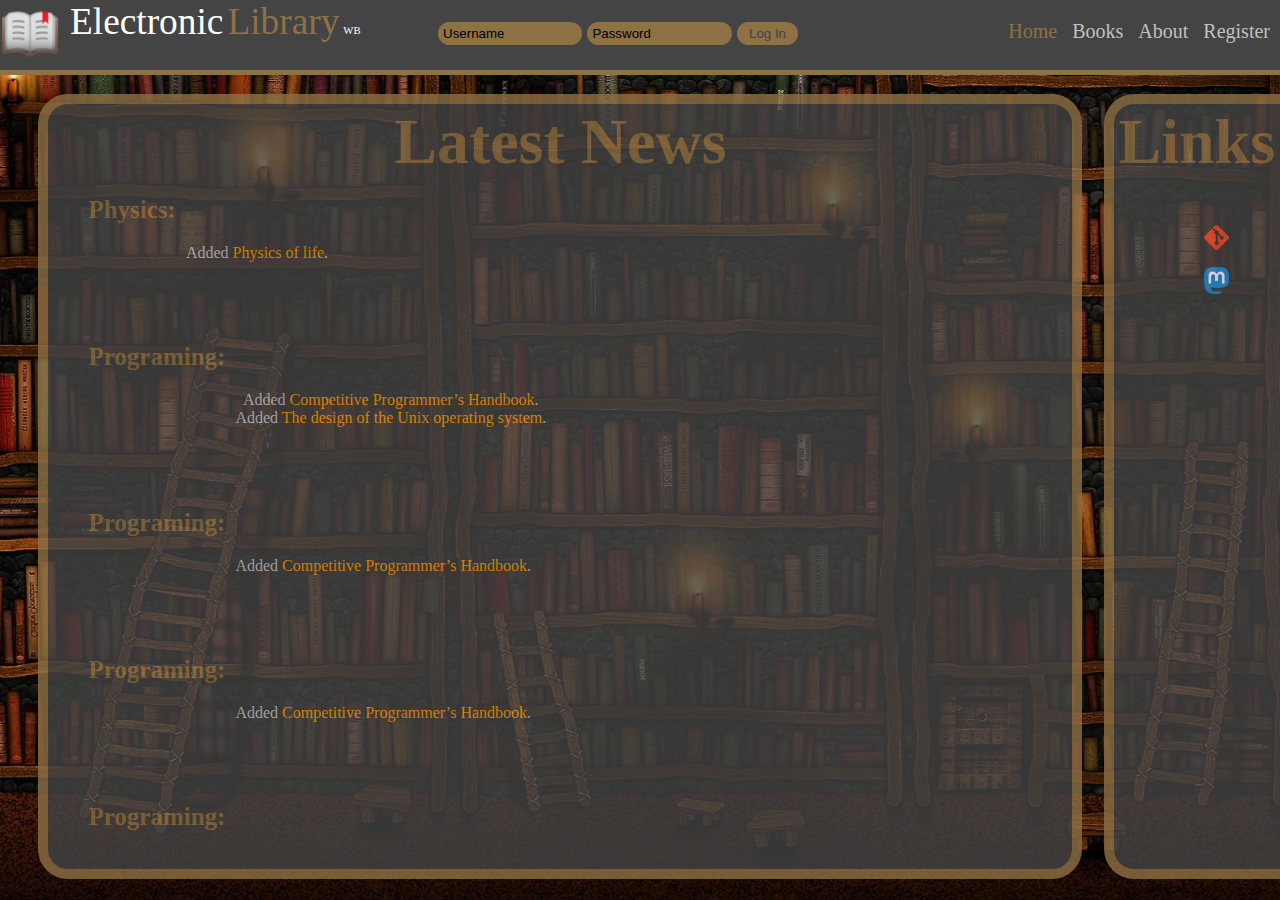
<file: index.html>
<!DOCTYPE html>
<html lang="en">
<head>
    <meta charset="UTF-8">
    <title>Electronic Liberary</title>
    <link rel="stylesheet" href="style/index.css">
    <script src="script/script.js"></script>
</head>
<body>
    <div id="content">
        <header>
            <div id="mainbar">
                <img src="img/ElectronicBook.png" alt="can't load the image" id="MainImage">
                <span class="MainTitle">Electronic</span>
                <span class="MainTitle" style="color: var(--secondary-color);;">Library</span>
                <span class="MainTitle" style="font-size: 8pt">WB</span>
                <nav id="menubar">
                    <form id="loginonmenu">
                        <input type="text" name="username" id="usernamein" placeholder="Username" onkeyup="usernamevalid('usernamein')">
                        <input type="password" name="password" id="passwordin" placeholder="Password" onkeyup="passvalid('passwordin')">
                        <input type="button" value="Log In" onclick="checklogin('usernamein', 'passwordin', '')" id="loginbutton">
                        <br>
                        <label for="logedinuser" type="text" id="logedinuser">Guest</label>
                    </form>
                    <ul id="menulist">
                        <li>
                            <a href="index.html" style="color: var(--secondary-color)">Home</a>
                        </li>
                        <li>
                            <a href="page/book.html">Books</a>
                        </li>
                        <li>
                            <a href="page/about.html">About</a>
                        </li>
                        <li>
                            <a href="page/register.html">Register</a>
                        </li>
                    </ul>
                </nav>
            </div>
        </header>
        <section id="news">
            <h1>Latest News</h1>
            <div id="newspage">
                <ul>
                    <!-- (Tamplete)
                    <li>
                        <strong>Category:</strong> <br>
                        <p>
                            Added <mark>book name</mark>. <br>
                            Added <mark>another book name</mark>. <br>
                            ..........................................
                        </p>
                    </li>
                     -->
                     <li>
                        <strong>Physics:</strong> <br>
                        <p>
                            Added <mark>Physics of life</mark>. <br>
                        </p>
                    </li>
                    <li>
                        <strong>Programing:</strong> <br>
                        <p>
                            Added <mark>Competitive Programmer’s Handbook</mark>. <br>
                            Added <mark>The design of the Unix operating system</mark>. <br>
                        </p>
                    </li>
                    <li>
                        <strong>Programing:</strong> <br>
                        <p>
                            Added <mark>Competitive Programmer’s Handbook</mark>. <br>
                        </p>
                    </li>
                    <li>
                        <strong>Programing:</strong> <br>
                        <p>
                            Added <mark>Competitive Programmer’s Handbook</mark>. <br>
                        </p>
                    </li>
                    <li>
                        <strong>Programing:</strong> <br>
                        <p>
                            Added <mark>Competitive Programmer’s Handbook</mark>. <br>
                        </p>
                    </li>
                    <li>
                        <strong>Programing:</strong> <br>
                        <p>
                            Added <mark>Competitive Programmer’s Handbook</mark>. <br>
                        </p>
                    </li>
                    <li>
                        <strong>Programing:</strong> <br>
                        <p>
                            Added <mark>Competitive Programmer’s Handbook</mark>. <br>
                        </p>
                    </li>
                    <li>
                        <strong>Programing:</strong> <br>
                        <p>
                            Added <mark>Competitive Programmer’s Handbook</mark>. <br>
                        </p>
                    </li>
                    <li>
                        <strong>Programing:</strong> <br>
                        <p>
                            Added <mark>Competitive Programmer’s Handbook</mark>. <br>
                        </p>
                    </li>
                    <li>
                        <strong>Programing:</strong> <br>
                        <p>
                            Added <mark>Competitive Programmer’s Handbook</mark>. <br>
                        </p>
                    </li>
                    <li>
                        <strong>Programing:</strong> <br>
                        <p>
                            Added <mark>Competitive Programmer’s Handbook</mark>. <br>
                        </p>
                    </li>
                    <li>
                        <strong>Programing:</strong> <br>
                        <p>
                            Added <mark>Competitive Programmer’s Handbook</mark>. <br>
                        </p>
                    </li>
                    <li>
                        <strong>Programing:</strong> <br>
                        <p>
                            Added <mark>Competitive Programmer’s Handbook</mark>. <br>
                        </p>
                    </li>
                    <li>
                        <strong>Programing:</strong> <br>
                        <p>
                            Added <mark>Competitive Programmer’s Handbook</mark>. <br>
                        </p>
                    </li>
                </ul>

            </div>

        </section>
        <section id="links">
            <h1>Links</h1>
            <ul>
                <li>
                    <a href="https://github.com/MinaSaad47/ElectronicLiberary-Project"><img src="img/git.png" alt="Git Logo"></a> <br>
                    <a href="https://mastodon.social/about"><img src="img/mastodon.png" alt="Mastodon Logo"></a> <br>
                </li>
            </ul>
        </section>
    </div>
    
</body>
</html>
</file>
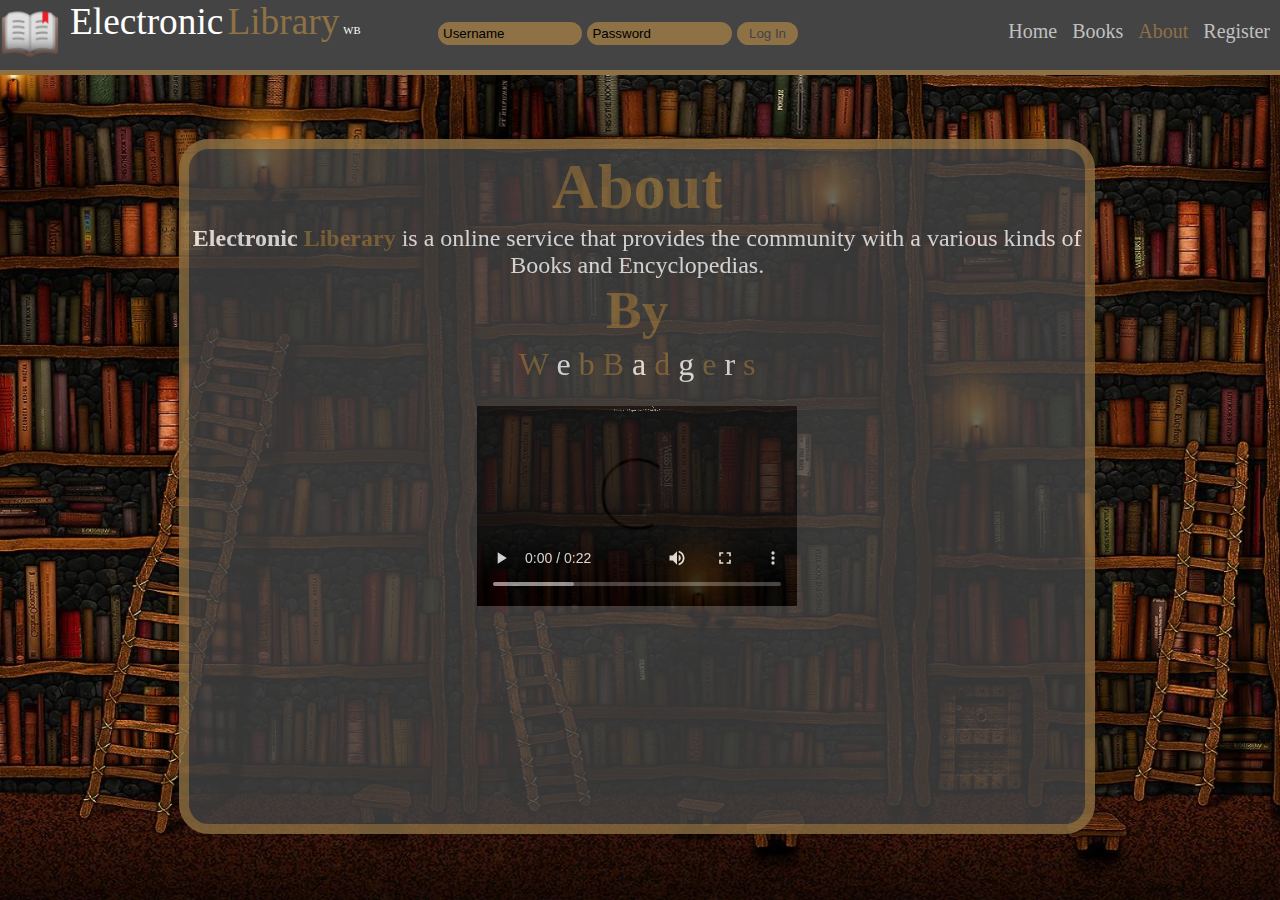
<file: page/about.html>
<!DOCTYPE html>
<html lang="en">
<head>
    <meta charset="UTF-8">
    <title>Electronic Liberary</title>
    <link rel="stylesheet" href="../style/index.css">
    <script src="../script/script.js"></script>
</head>
<body>
    <div id="content">
        <header>
            <div id="mainbar">
                <img src="../img/ElectronicBook.png" alt="can't load the image" id="MainImage">
                <span class="MainTitle">Electronic</span>
                <span class="MainTitle" style="color: var(--secondary-color);;">Library</span>
                <span class="MainTitle" style="font-size: 8pt">WB</span>
                <nav id="menubar">
                    <form id="loginonmenu">
                        <input type="text" name="username" id="usernamein" placeholder="Username" onkeyup="usernamevalid('usernamein')">
                        <input type="password" name="password" id="passwordin" placeholder="Password" onkeyup="passvalid('passwordin')">
                        <input type="button" value="Log In" onclick="checklogin('usernamein', 'passwordin', 'aboutpage')" id="loginbutton">
                        <br>
                        <label for="logedinuser" type="text" id="logedinuser">Guest</label>
                    </form>
                    <ul id="menulist">
                        <li>
                            <a href="../index.html">Home</a>
                        </li>
                        <li>
                            <a href="book.html">Books</a>
                        </li>
                        <li>
                            <a href="about.html" style="color: var(--secondary-color);">About</a>
                        </li>
                        <li>
                            <a href="register.html">Register</a>
                        </li>
                    </ul>
                </nav>
            </div>
        </header>
        <section id="aboutpage">
            <h1>About</h1>
            <p style="float: left; margin: 0px; color: white; font-size: 18pt;">
             <strong>Electronic <span style="color: #8e7144;">Liberary</span></strong>
             is a online service that provides the community with a various kinds of Books
             and Encyclopedias.
            </p>
            <strong style="font-size: 40pt;">By</strong>
            <br>
            <div style="font-size: 24pt; margin:5px;">
                <span>W</span>
                <span style="color: white">e</span>
                <span>b</span>

                <span>B</span>
                <span  style="color: white">a</span>
                <span>d</span>
                <span  style="color: white">g</span>
                <span>e</span>
                <span  style="color: white">r</span>
                <span>s</span>
            </div>
            <br >
            <video style="margin: 0px" width="320" height="200" controls>
                <source src="../vid/dev.mp4" type="video/mp4">
              Your browser does not support the video tag.
            </video> 
        </section>
        <section id="adminpanal">
            <h1 style="font-size: 48pt; margin:1px;">Admin Panel</h1>
            <input type="text" placeholder="file:///full/path/to/the/background_wallpaper" id="newwallpaper"> <br>
            <input type="text" placeholder="Primary Color (Hex Value)" id="newprimarycolor"> <br>
            <input type="text" placeholder="secondry Color (Hex Value)" id="newsecondarycolor"> <br>
            <input type="button" value="apply" onclick="applytheme()">
        </section>
    </div>

    
</body>
</html>
</file>
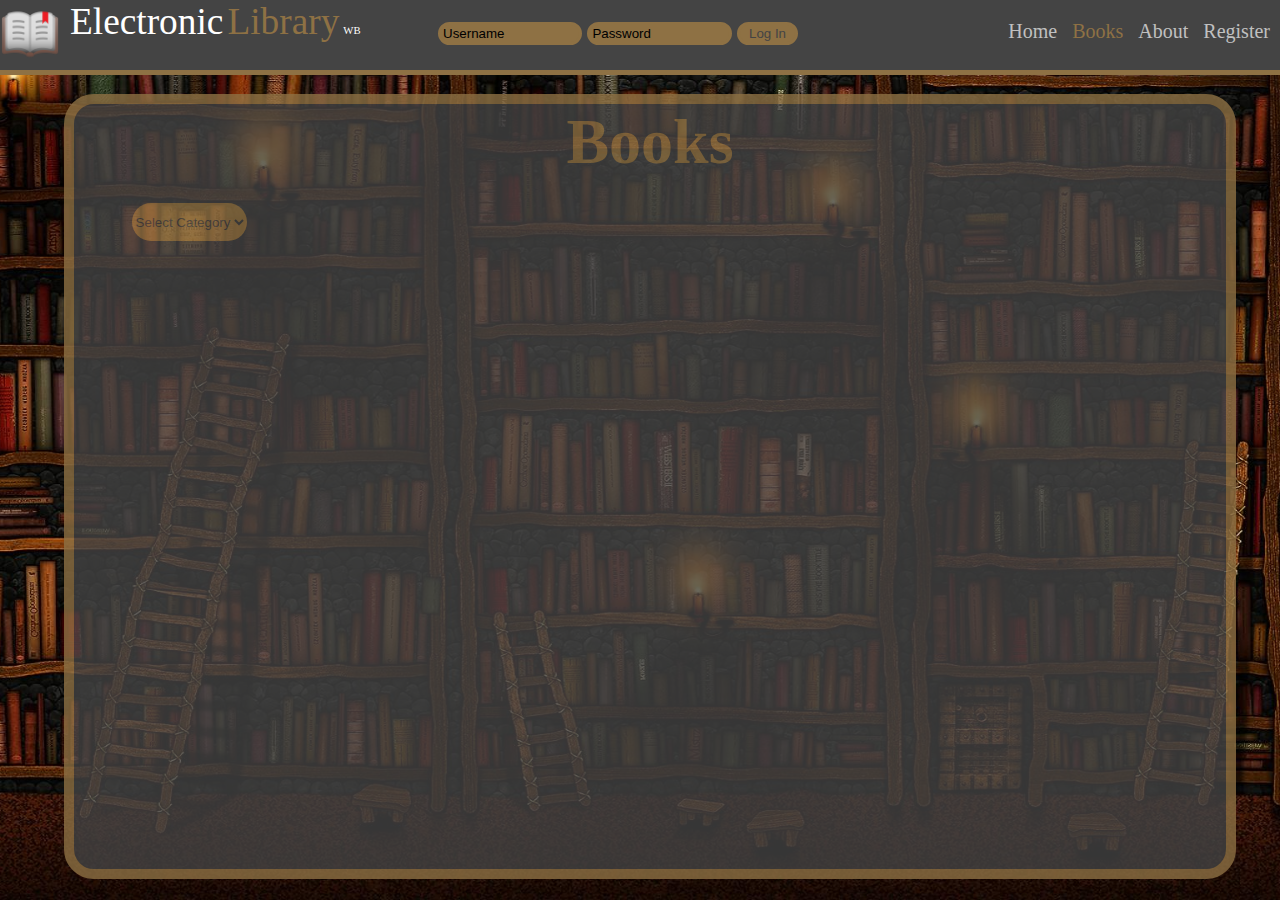
<file: page/book.html>
<!DOCTYPE html>
<html lang="en">
<head>
    <meta charset="UTF-8">
    <title>Electronic Liberary</title>
    <link rel="stylesheet" href="../style/index.css">
    <script src="../script/script.js"></script>
</head>
<body>
    <div id="content">
        <header>
            <div id="mainbar">
                <img src="../img/ElectronicBook.png" alt="can't load the image" id="MainImage">
                <span class="MainTitle">Electronic</span>
                <span class="MainTitle" style="color: var(--secondary-color);;">Library</span>
                <span class="MainTitle" style="font-size: 8pt">WB</span>
                <nav id="menubar">
                    <form id="loginonmenu">
                        <input type="text" name="username" id="usernamein" placeholder="Username" onkeyup="usernamevalid('usernamein')">
                        <input type="password" name="password" id="passwordin" placeholder="Password" onkeyup="passvalid('passwordin')">
                        <input type="button" value="Log In" onclick="checklogin('usernamein', 'passwordin', '')" id="loginbutton">
                        <br>
                        <label for="logedinuser" type="text" id="logedinuser">Guest</label>
                    </form>
                    <ul id="menulist">
                        <li>
                            <a href="../index.html">Home</a>
                        </li>
                        <li>
                            <a href="book.html"  style="color: var(--secondary-color);">Books</a>
                        </li>
                        <li>
                            <a href="about.html">About</a>
                        </li>
                        <li>
                            <a href="register.html">Register</a>
                        </li>
                    </ul>
                </nav>
            </div>
        </header>
        <section id="bookslib">
            <h1>Books</h1>
            <select name="category" id="category">
                <option value="Select Category" disabled selected>Select Category</option>
                <option value="Programing" onclick="displaycategory('programing')">Programing</option>
                <option value="Physics" onclick="displaycategory('physics')">Physics</option>
                <option value="calculus" onclick="displaycategory('calculus')">Calculus</option>
            </select>
            <div id="categorys">
                    <div id="programing">
                        <a href="https://cses.fi/book/book.pdf" target="_blank"> Competitive Programmer’s Handbook </a> <br>
                        <a href="http://gen.lib.rus.ec/book/index.php?md5=581F6B469B1A27FF3BF95BA7C18732A9" target="_blank"> C++ Programing </a> <br>
                        <a href="http://gen.lib.rus.ec/book/index.php?md5=3C488DBDF2F2275D68D88E5545EFA6B5" target="_blank"> The design of the Unix operating system </a> <br>

                    </div>
                    <div id="physics">
                        <a href="http://gen.lib.rus.ec/book/index.php?md5=AAC0058748685BAEB782D1A156A2ED25" target="_blank"> Physics of life </a> <br>
                    </div>
                    <div id="calculus">
                        <a href="http://gen.lib.rus.ec/book/index.php?md5=07F24F50B2099C4F60F273E5A48B8CE5" target="_blank"> 	Differential Calculas in Normed Linear Spaces </a> <br>
                    </div>
                    
            </div>
        </section>

        </div>
    </body>
</html>
</file>
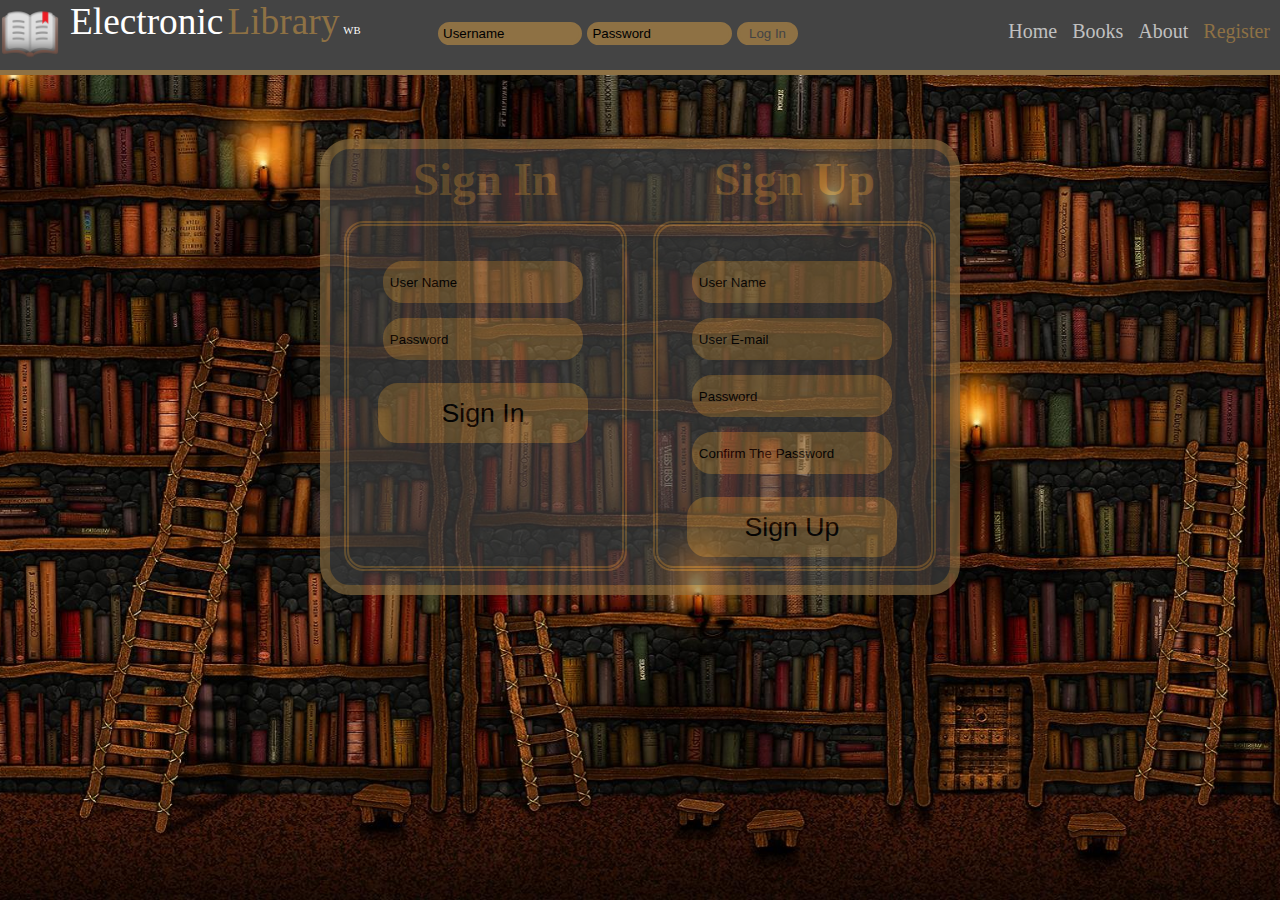
<file: page/register.html>
<!DOCTYPE html>
<html lang="en">
<head>
    <meta charset="UTF-8">
    <title>Electronic Liberary</title>
    <link rel="stylesheet" href="../style/index.css">
    <script src="../script/script.js"></script>
</head>
<body>
    <div id="content">
        <header>
            <div id="mainbar">
                <img src="../img/ElectronicBook.png" alt="can't load the image" id="MainImage">
                <span class="MainTitle">Electronic</span>
                <span class="MainTitle" style="color: var(--secondary-color);;">Library</span>
                <span class="MainTitle" style="font-size: 8pt">WB</span>
                <nav id="menubar">
                    <form id="loginonmenu">
                        <input type="text" name="username" id="usernamein" placeholder="Username" onkeyup="usernamevalid('usernamein')">
                        <input type="password" name="password" id="passwordin" placeholder="Password" onkeyup="passvalid('passwordin')">
                        <input type="button" value="Log In" onclick="checklogin('usernamein', 'passwordin', '')" id="loginbutton">
                        <br>
                        <label for="logedinuser" type="text" id="logedinuser">Guest</label>
                    </form>
                    <ul id="menulist">
                        <li>
                            <a href="../index.html">Home</a>
                        </li>
                        <li>
                            <a href="book.html">Books</a>
                        </li>
                        <li>
                            <a href="about.html">About</a>
                        </li>
                        <li>
                            <a href="register.html" style="color: var(--secondary-color);">Register</a>
                        </li>
                    </ul>
                </nav>
            </div>
        </header>
        <section id="registration">
            <table>
                <th>
                    Sign In
                </th>
                <th>
                    Sign Up
                </th>
                <tr>
                    <td>
                        <form  id="loginform">
                            <input type="text" class="inputbg" placeholder="User Name" id="usrname" onkeyup="usernamevalid('usrname')">
                            <br>
                            <input type="password" class="inputbg" placeholder="Password" id="pass" onkeyup="passvalid('pass')">
                            <br>
                            <input type="button" value="Sign In" id="submit" class="inputbg" onclick="checklogin('usrname', 'pass')">
                        </form>
                    </td>
                    <td>
                        <form id="singupform">
                            <input type="text" class="inputbg"  id="usernameup" placeholder="User Name" onkeyup="usernamevalid('usernameup')">
                            <br>
                            <input type="text" class="inputbg" id="email" placeholder="User E-mail" onkeyup="emailvalid()">
                            <br>
                            <input type="password" class="inputbg"  id="createpass" onkeyup="passvalid('createpass')" placeholder="Password">
                            <br>
                            <input type="password" class="inputbg" id="confirmpass"  placeholder="Confirm The Password" onkeyup="confirmvalid()">
                            <br>
                            <input type="button" value="Sign Up" class="inputbg" id="submit"  onclick="checksubmit()">
                        </form>
                    </td>
                </tr>  
            </table>
        </section>
    </div>

    
</body>
</html>
</file>
<file: style/index.css>
:root {
    --primary-color: #444444;
    --secondary-color: #8e7144;
}
/* fonts */
@font-face {
    font-family: awesome;
    src: url("../fonts/fa-regular-400.ttf");
}
body, html {
    height: 100%;
    margin: 0;
    padding: 0;

}
#mainbar {
    height: 70px;
    background-color: var(--primary-color);
    border-bottom: 5px solid var(--secondary-color);
    margin: 0;
    padding: 0;
}
#MainImage {
    width: 60px;
    height: 60px;
    float: left;
    margin-right: 10px;
    margin-top: 3px;
}
.MainTitle {
    color: white;
    font-size: 28pt;
}
#menubar {
    width: 65%;
    font-size: 15pt;
    float: right;
    margin-right: 10px;
}
#loginonmenu {
    position: absolute;
    width: 30%;
}
nav input[type="text"] {
    width: 35%;
}
nav input[type="password"] {
    width: 35%;
}
nav input[type="button"] {
    width: 16%;
}

input{
    background-color: var(--secondary-color);
    height: 10%;
    border: 3px solid var(--secondary-color);
    margin-top: 22px;
    color: var(--primary-color);
    border: 3px solid var(--secondary-color);
    border-radius: 20px;
    
}
#loginonmenu label {
    visibility: hidden;
    position: relative;
    color: var(--secondary-color);
    font-family: awesome;
    bottom: 22px;
}

#menulist {
    float: right;
    list-style: none;
}
#menulist li {
    display: inline-block;
    margin-left: 10px;
}
#menulist li a {
    color: silver;
    text-decoration: none;

}
#menulist li a:hover {
    color: white
}
#content {
    background-image: url(../img/register.jpg);
    background-position: center;
    background-repeat: no-repeat;
    background-size: cover;
    height: 100%;
    
}
/* Section Title */
section h1 {
    font-size: 48pt;
    margin:1px;
}
/* Registeration Page */
#registration {
    border: 0;
    background: transparent;
}
#registration table {
    background-color: var(--primary-color);
    opacity: 0.8;
    color: var(--secondary-color);
    margin-top: 5%;
    border: 10px solid var(--secondary-color);
    border-radius: 30px;
    text-align: center;
    width: 50%;
    margin-left: 25%;
    margin-right: 25%;
    
}
#registration  th {
    font-size: 47px;
}

#registration td {
    width: 50%;
    padding: 2%;
    
}

#registration form {
    border: 5px double var(--secondary-color);
    border-radius: 20px;
    margin: 0;
    display: block;
    font: 20pt bold;
    height: 300px;
    padding: 7%;
}
#registration input {
    margin-right: 5px;
    margin-top: 15px;
    width: 80%;
    color: black;
    border: 5px solid var(--secondary-color);
    border-radius: 20px;
}
#registration #submit {
    width: 90%;
    height: 20%;
    margin-top: 10%;
    font-size: 1em;
}
::placeholder {
    color: black;
}

.inputbg {
    background-color: var(--secondary-color);
    height: 10%;
    border: 3px solid var(--secondary-color);
    color: var(--primary-color);
}
section {
    border: 10px solid var(--secondary-color);
    background-color: var(--primary-color);
    opacity: 0.8;
   
    border-radius: 30px;
    text-align: center;
    color: var(--secondary-color);
}
/* About Page */

#aboutpage {
    margin-left: 14%;
    margin-right: 14%;
    margin-top: 5%;
    width: 70%;
    height: 75%;
    position: absolute;

}

/* Book Page */

#bookslib {
    margin-left: 5%;
    margin-right: 5%;
    margin-top: 1.5%;
    width: 90%;
    height: 85%;
}
#programing a {
    margin-bottom: 5px;
    float: left;
}

#category {
    background-color: var(--secondary-color);
    height: 5%;
    margin-top: 2%;
    margin-left: 5%;
    border: 3px solid var(--secondary-color);
    color: var(--primary-color);
    border: 2 px solid var(--primary-color);
    border-radius: 20px;
    float: left;
}

#categorys div {
    visibility: hidden;
    position: absolute;

}

#categorys {
    float: left;
    margin-left: 5%;
    margin-top: 8%
}
a {
    color: silver;
    text-decoration: none;
}
a:visited {
    color: #f79809;
}
a:hover {
    color: white
}


/* Home Page */

#news {
    margin-left: 3%;
    margin-right: 0%;
    margin-top: 1.5%;
    width: 80%;
    height: 85%;
    float: left;
}

#links {
    margin-left: 0%;
    margin-right: 0%;
    margin-top: 1.5%;
    width: 13%;
    height: 85%;
    float: right;
    border-right: 0;
    border-top-right-radius: 0;
    border-bottom-right-radius: 0;
}

#news #newspage {
    overflow: scroll;
    width: 95%;
    height: 88%;

}
#news #newspage ul {
    list-style: none;
}
#news #newspage li {
    float: left;
    margin-bottom: 7%;
    width: 100%;
}
#news #newspage strong {
    font-size: 25px;
    float: left;
}
#news #newspage p {
    float: left;
    margin-top: 30px;
    margin-left: 10px;
    color: silver;
}

#news #newspage mark {
    background-color: transparent;
    color: #f79809;
}

#links ul {
    list-style: none;
    margin-top: 20%;
    
}
#links img {
    width: 20%;
    height: 20%;
    margin-top: 10%;
}
/* Admin Panel */

#adminpanal {
    margin-left: 14%;
    margin-right: 14%;
    margin-top: 5%;
    width: 70%;
    height: 75%;
    visibility: hidden;
    position: absolute;
}
#adminpanal input[type=text] {
    width: 60%;
}
#adminpanal input[type=button] {
    width: 30%;
    margin-top: 10%;
    font-size: 2em;
}
</file>
